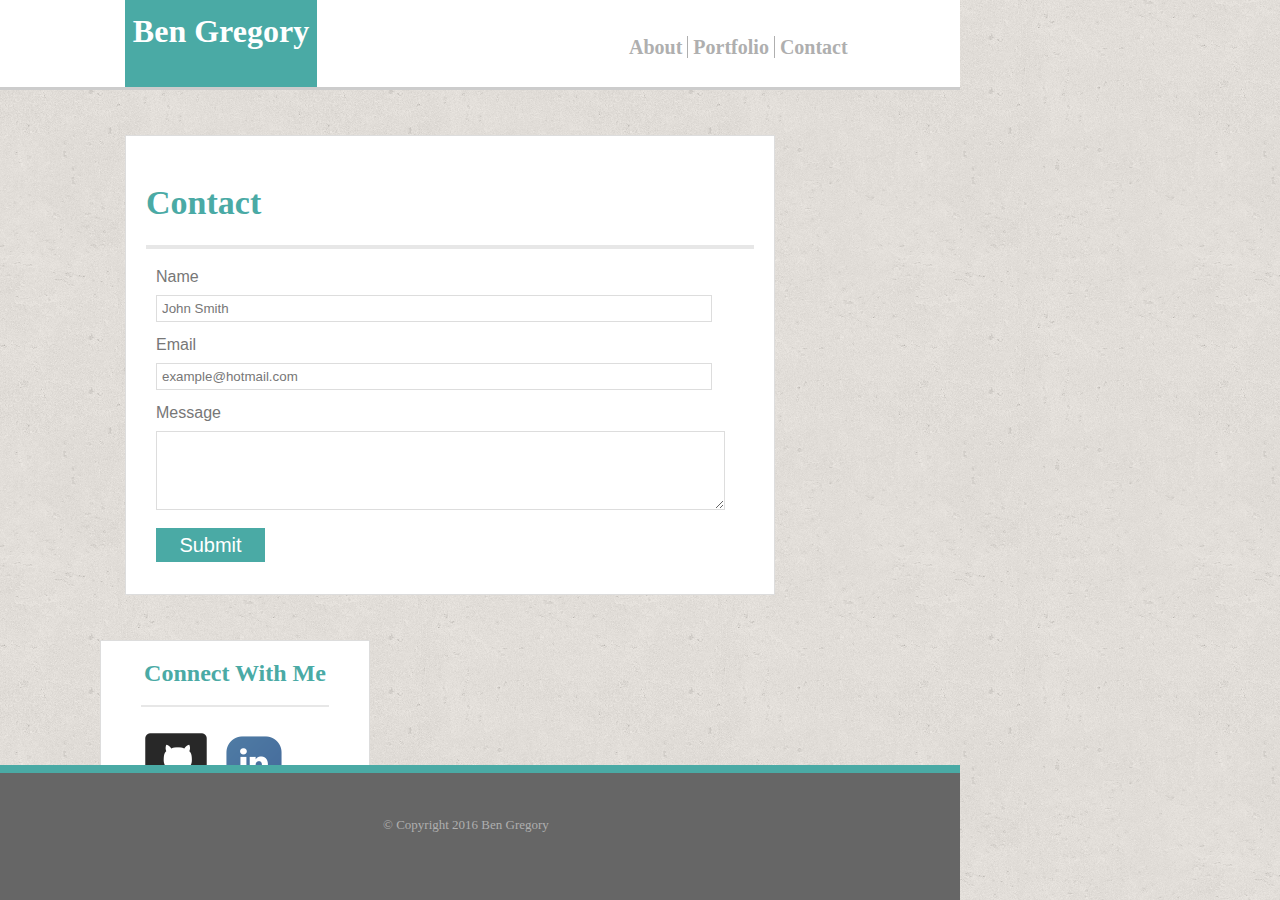
<file: contact.html>
<!DOCTYPE html>
<html lang="en">

<head>
    <meta charset="UTF-8">
    <title>Contact</title>
    <link rel="stylesheet" type="text/css" href="assets/css/reset.css">
    <link rel="stylesheet" type="text/css" href="assets/css/style.css">
</head>

<body>
    <header>
        <div class="name">Ben Gregory</div>
        <div class="nav-link">
            <a href="index.html">About</a>
            <a class="a-border" href="portfolio.html">Portfolio</a>
            <a href="contact.html">Contact</a>
        </div>
    </header>
    <section class="main">
        <div class="main-con">
            <h6>Contact</h6>
            <form class="contact">
                <h2>Name</h2>
                <input type="text" value="John Smith">
                <h2>Email</h2>
                <input type="text" value="example@hotmail.com">
                <h2>Message</h2>
                <textarea></textarea>
                <button>Submit</button>
            </form>
        </div>    
    </section>
    <section class="social">
        <h4>Connect With Me</h4>
        <div class="icons">
            <a href="https://github.com/bgrego11"><img src="assets/images/git-icon.png"></a>
            <a href="https://www.linkedin.com/"><img src="assets/images/link-icon.png"></a>
            <a href="http://stackoverflow.com/users/7078095/ben"><img src="assets/images/stack-icon.png"></a>
        </div>
    </section>
    <footer>
        <div class="foot">© Copyright 2016 Ben Gregory</div>
    </footer>
</body>

</html>
</file>
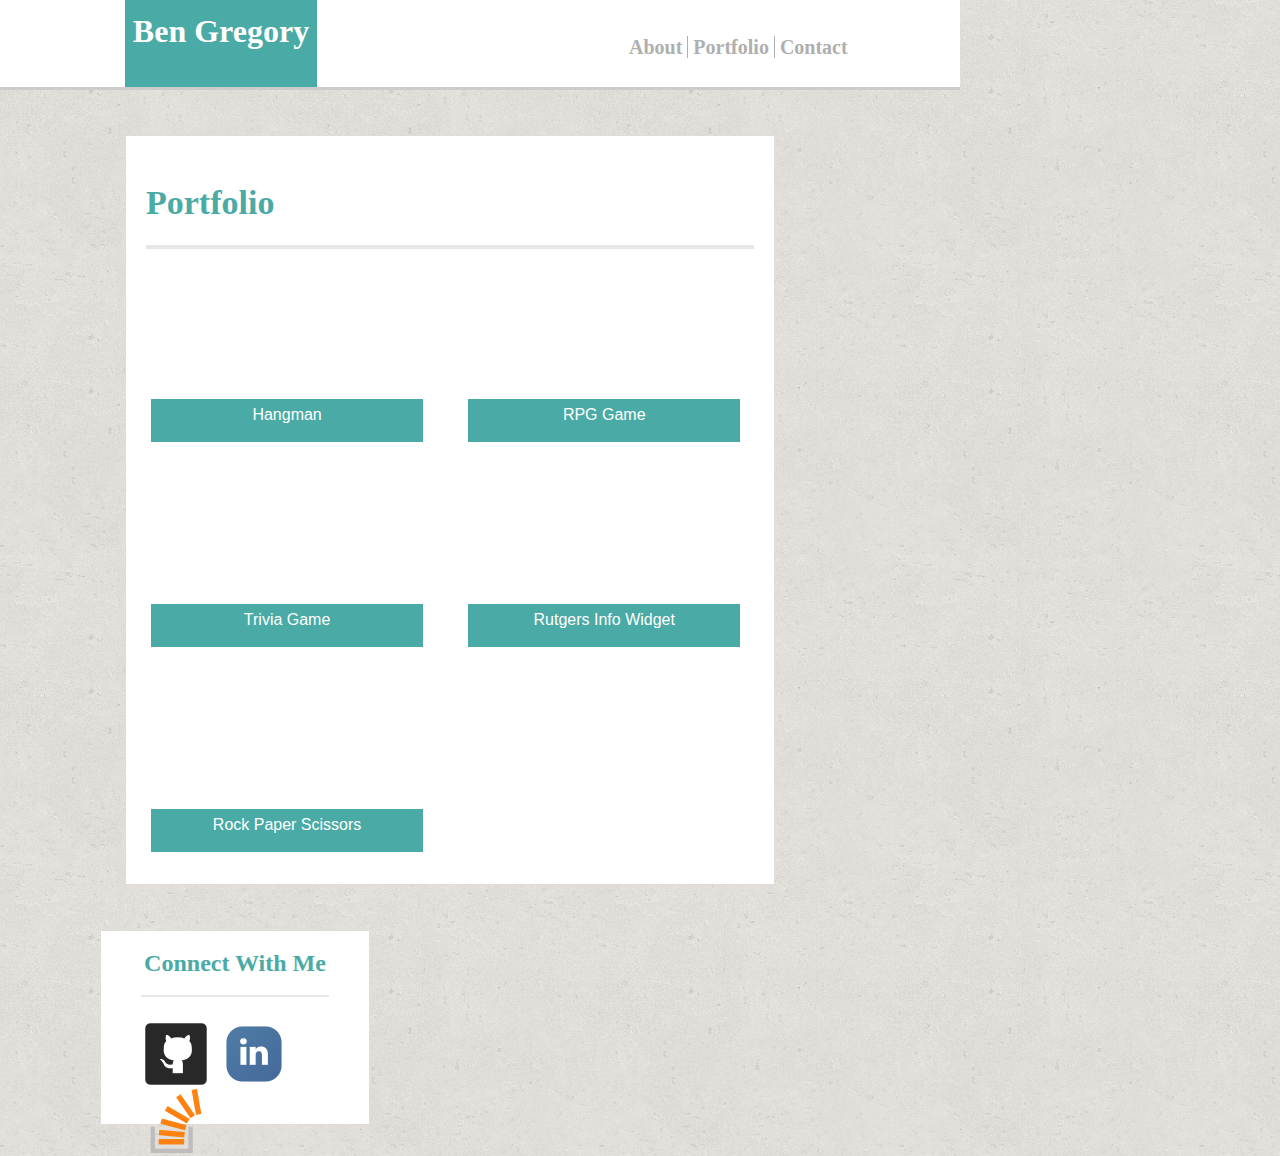
<file: portfolio.html>
<!DOCTYPE html>
<html lang="en">

<head>
    <meta charset="UTF-8">
    <title>Portfolio</title>
    <link rel="stylesheet" type="text/css" href="assets/css/reset.css">
    <link rel="stylesheet" type="text/css" href="assets/css/style-port.css">
</head>

<body>
    <header>
        <div class="name">Ben Gregory</div>
        <div class="nav-link">
            <a href="index.html">About</a>
            <a class="a-border" href="portfolio.html">Portfolio</a>
            <a href="contact.html">Contact</a>
        </div>
    </header>
    <section class="main">
        <div class="main-con">
            <h6>Portfolio</h6>
            <div class="hang">
                <h3>Hangman</h3>
            </div>
            <div class="rpg">
                <h3>RPG Game</h3>
            </div>
            <div class="trivia">
                <h3>Trivia Game</h3>
            </div>
              <div class="rutgers">
                <h3>Rutgers Info Widget</h3>
            </div>
            <div class="rock">
                <h3>Rock Paper Scissors</h3>
            </div>
        </div>    
    </section>
    <section class="social">
        <h4>Connect With Me</h4>
        <div class="icons">
            <a href="https://github.com/bgrego11"><img src="assets/images/git-icon.png"></a>
            <a href="https://www.linkedin.com/"><img src="assets/images/link-icon.png"></a>
            <a href="http://stackoverflow.com/users/7078095/ben"><img src="assets/images/stack-icon.png"></a>
        </div>
    </section>
</body>

</html>
</file>
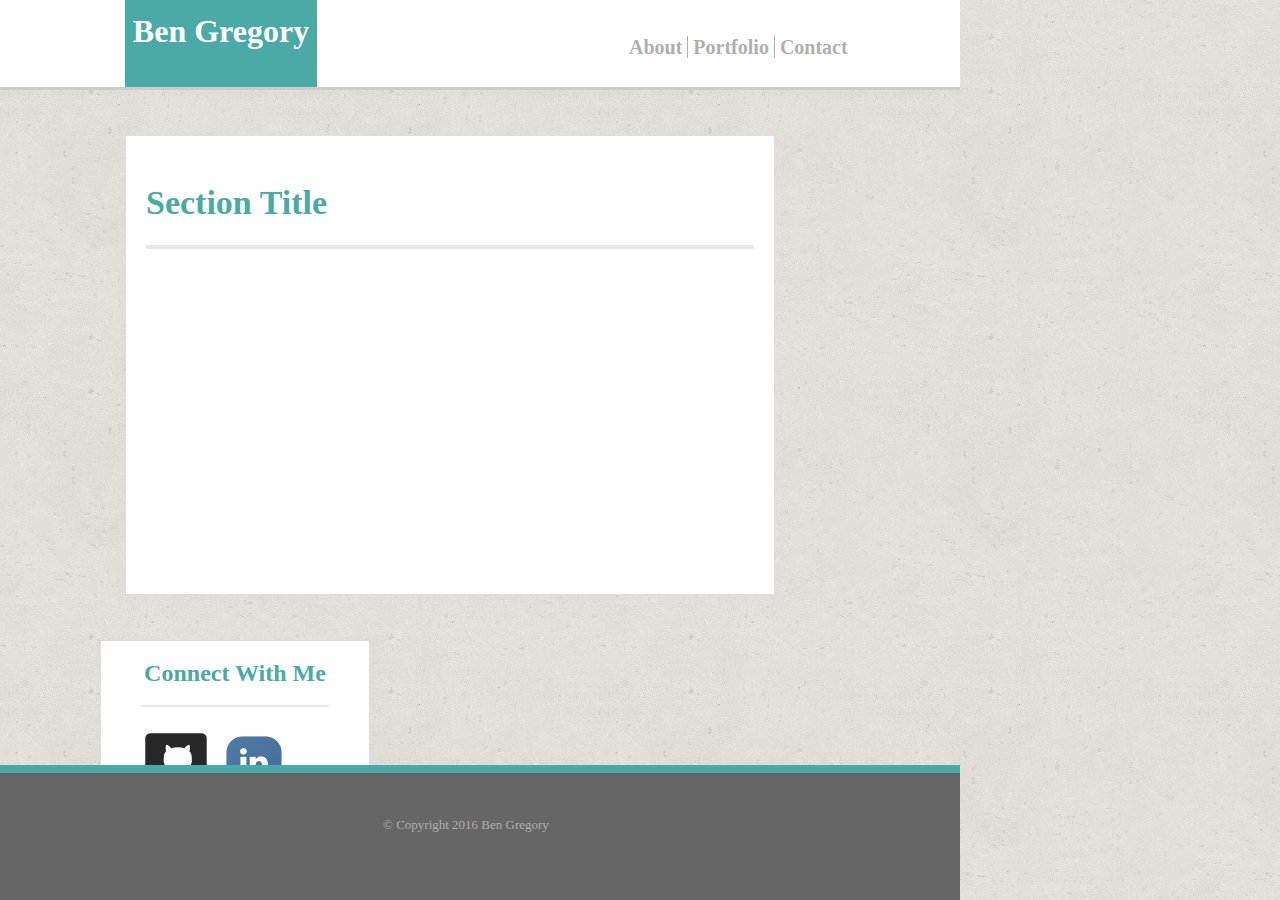
<file: template.html>
<!DOCTYPE html>
<html lang="en">

<head>
    <meta charset="UTF-8">
    <title>Portfolio</title>
    <link rel="stylesheet" type="text/css" href="assets/css/reset.css">
    <link rel="stylesheet" type="text/css" href="assets/css/style.css">
</head>

<body>
    <header>
        <div class="name">Ben Gregory</div>
        <div class="nav-link">
        	<a href="index.html">About</a>
        	<a class="a-border" href="portfolio.html">Portfolio</a>
        	<a href="contact.html">Contact</a>
        </div>
    </header>
    <section class="main">
    	<h6>Section Title</h6>
    </section>
    <section class="social">
    	<h4>Connect With Me</h4>
    	<div class="icons">
	    	<a href="https://github.com/bgrego11"><img src="assets/images/git-icon.png"></a>
	    	<a href=""><img src="assets/images/link-icon.png"></a>
	    	<a href=""><img src="assets/images/stack-icon.png"></a>
	    </div>	
    </section>
    <footer><div class="foot">© Copyright 2016 Ben Gregory</div></footer>
</body>

</html>
</file>
<file: assets/css/style.css>
* {
  box-sizing: border-box;
  max-width: 960px;
 }

 body {
 	background-image: url("../images/cork-wallet.png");


 }

header {
	height: 90px;
	width: 100%;
	background-color: #ffffff;
	border-bottom: 3px solid #cccccc;
	font-family: 'Georgia', serif;
}

 .name {
 	background-color: #4aaaa5;
 	color: white;
 	width: 20%;
 	height: 100%;
 	margin-left: 125px;
 	float: left;
 	text-align: center;
 	padding-top: 15px;
 	padding-bottom: 15px;
 	font-size: 32px;
 	font-weight: bolder;
 }

 .nav-link {
     width: 50%;
    float: right;
    padding-top: 37px;
    padding-left: 149px;
    font-size: 20px;
    font-weight: bold;
 }

 .nav-link a {
 	display: inline;
 	color: #afafaf;
 	text-decoration: none;
 	
 }

 .a-border {
 	border-left: 1px solid #afafaf;
 	border-right: 1px solid #afafaf;
 	padding-left: 5px;
 	padding-right: 5px;
 }

 footer {
 	position: fixed;
 	bottom: 0;
 	background-color: #666666;
 	width: 100%;
 	height: 15%;
 	border-top: 8px solid #4aaaa5;
 }

 .foot {
 	margin-left: auto;
    margin-right: auto;
    width: 194px;
    font-size: 13px;
    padding-top: 45px;
    padding-bottom: 45px;
    color: #afafaf;
 }

 .main {
	background-color: #ffffff;
	border-color: #dddddd;
	border-width: 1px;
	border-style: solid;
	float: left;
	margin-left: 125px;
	width: 650px;
	height: 460px;
	margin-top: 45px;
	}

.main h6 {
	width: 90%%;
	text-align: left;
	padding-top: 50px;
	padding-bottom: 25px;
	margin: 0px 20px 20px 20px;
	border-bottom: 4px solid #e7e7e7;
	color: #4aaaa5;
	font-size: 34px;

	font-family: 'Georgia', Times, Times New Roman, serif;
	font-weight: bold;
}
.main img {
	float: left;
    width: 35%;
    padding-right: 15px;
    padding-left: 10px;
    padding-bottom: 10px;
}

.main p {
	float: right;
    margin-right: 35px;
    margin-left: 35px;
    line-height: 25px;
    color: #777777;
	
}

.contact {
	padding-left: 30px;
}

.contact h2 {
	margin-bottom: 10px;
	margin-top: 15px;
	color: #777777;
	font-family: 'Arial';
}

.contact input {
	background-color: #ffffff;
	border-color: #dddddd;
	border-style: solid;
	width: 90%;
	border-width: 1px;
	font-family: 'Arial';
	color: #777777;
	padding: 5px;
}

.contact textarea {
	height: 20%;
	width: 30%;
	height: 79px;
	width: 569px;
	background-color: #ffffff;
	border-color: #dddddd;
	border-style: solid;
	border-width: 1px;
}

.contact button {
	background-color: #4aaaa5;
    margin-top: 15px;
    color: white;
    border-style: none;
    font-family: 'arial';
    height: 34px;
    width: 109px;
    font-size: 20px;
}

 .social {
	background-color: #ffffff;
	border-color: #dddddd;
	border-width: 1px;
	border-style: solid;
	float: left;
	width: 270px;
	margin-left: 100px;
	margin-top: 45px;
	height: 195px;
 }

 .social h4 {
	color: #4aaaa5;
    font-size: 24px;
    text-align: center;
    padding-top: 20px;
    padding-bottom: 20px;
    border-bottom: 2px solid #e7e7e7;
    margin-right: 15%;
    margin-left: 15%;
    font-family: 'Georgia', Times, Times New Roman, serif;
    font-weight: bold;

 }

 .icons {
 	margin-left: 14%;
    margin-right: 10%;
 	padding-top: 25px;

 }

 .icons a {
 	padding-right: 5px;
 	padding-left: 5px;
 	width: 33.3%;
 }
</file>
<file: assets/css/style-port.css>
* {
  box-sizing: border-box;
  max-width: 960px;
 }

 body {
 	background-image: url("../images/cork-wallet.png");

 }

header {
	height: 90px;
	width: 100%;
	background-color: #ffffff;
	border-bottom: 3px solid #cccccc;
	font-family: 'Georgia', serif;
}

 .name {
 	background-color: #4aaaa5;
 	color: white;
 	width: 20%;
 	height: 100%;
 	margin-left: 125px;
 	float: left;
 	text-align: center;
 	padding-top: 15px;
 	padding-bottom: 15px;
 	font-size: 32px;
 	font-weight: bolder;
 }

 .nav-link {
     width: 50%;
    float: right;
    padding-top: 37px;
    padding-left: 149px;
    font-size: 20px;
    font-weight: bold;
 }

 .nav-link a {
 	display: inline;
 	color: #afafaf;
 	text-decoration: none;
 	
 }

 .a-border {
 	border-left: 1px solid #afafaf;
 	border-right: 1px solid #afafaf;
 	padding-left: 5px;
 	padding-right: 5px;
 }

 footer {
 	position: fixed;
 	bottom: 0;
 	background-color: #666666;
 	width: 100%;
 	height: 15%;
 	border-top: 8px solid #4aaaa5;
 }

 .foot {
 	margin-left: auto;
    margin-right: auto;
    width: 194px;
    font-size: 13px;
    padding-top: 45px;
    padding-bottom: 45px;
    color: #afafaf;
 }

 .main {
	background-color: #ffffff;
	border-color: #dddddd;
	border-width: 1px;
	border-style: solid;
	float: left;
	margin-left: 125px;
	width: 650px;
	height: 100%;
	margin-top: 45px;
	}

.main h6 {
	width: 90%%;
	text-align: left;
	padding-top: 50px;
	padding-bottom: 25px;
	margin: 0px 20px 20px 20px;
	border-bottom: 4px solid #e7e7e7;
	color: #4aaaa5;
	font-size: 34px;

	font-family: 'Georgia', Times, Times New Roman, serif;
	font-weight: bold;
}

.main-con{
	width: 100%;
}
.main-con div {
	height: 165px;
    width: 42%;
    margin: 20px 20px 20px 25px;
    float: left;
}

.hang {
	background-image: url("http://lorempixel.com/output/people-q-c-200-200-2.jpg");
}

.rpg {
	background-image: url("http://lorempixel.com/output/abstract-q-c-200-200-5.jpg");
}

.trivia {
	background-image: url("http://lorempixel.com/output/technics-q-c-200-200-4.jpg");
}

.rutgers {
	background-image: url("http://lorempixel.com/output/business-q-c-200-200-5.jpg");
}

.rock {
	background-image: url("http://lorempixel.com/output/sports-q-c-200-200-8.jpg");
}


div h3 {
	background-color: #4aaaa5;
	color: white;
	text-align: center;
	font-family: 'arial';
	position: relative;
	bottom: -110px;
	height: 26%;
	padding-top: 8px;
}

.main img {
	float: left;
    width: 30%;
    padding-right: 17px;
    padding-left: 10px;
    padding-bottom: 7px;
}

.main p {
	float: right;
    margin-right: 35px;
    margin-left: 35px;
    line-height: 25px;
	
}





 .social {
	background-color: #ffffff;
	border-color: #dddddd;
	border-width: 1px;
	border-style: solid;
	float: left;
	width: 270px;
	margin-left: 100px;
	margin-top: 45px;
	height: 195px;
 }

 .social h4 {
	color: #4aaaa5;
    font-size: 24px;
    text-align: center;
    padding-top: 20px;
    padding-bottom: 20px;
    border-bottom: 2px solid #e7e7e7;
    margin-right: 15%;
    margin-left: 15%;
    font-family: 'Georgia', Times, Times New Roman, serif;
    font-weight: bold;

 }

 .icons {
 	margin-left: 14%;
    margin-right: 10%;
 	padding-top: 25px;

 }

 .icons a {
 	padding-right: 5px;
 	padding-left: 5px;
 	width: 33.3%;
 }
</file>
